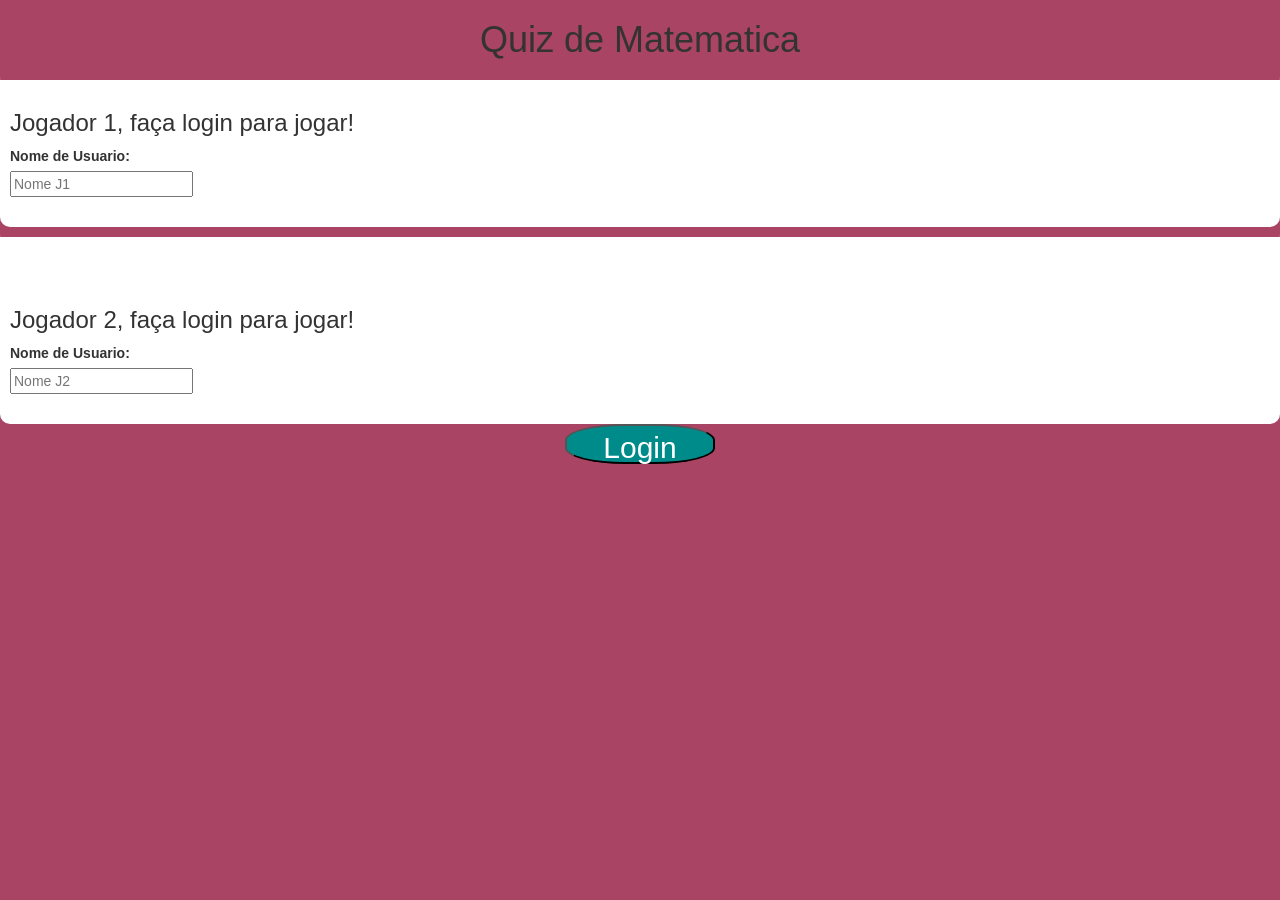
<file: index.html>
<html>
    <head>
        <title>Projeto 89</title>
        <meta name="viewport" content="width=device-width, initial-scale=1">
        <link rel="stylesheet" href="https://maxcdn.bootstrapcdn.com/bootstrap/3.4.0/css/bootstrap.min.css">
        <script src="https://ajax.googleapis.com/ajax/libs/jquery/3.4.1/jquery.min.js"></script>
            <script src="https://maxcdn.bootstrapcdn.com/bootstrap/3.4.0/js/bootstrap.min.js"></script>
                <link rel="stylesheet" type="text/css" href="game.css">
                <script src="game_login.js"> </script>
    </head>
<body>
    <center>
    <h1>Quiz de Matematica</h1>
    <div id="div1">
        <h3>Jogador 1, faça login para jogar!</h3>
        <label>Nome de Usuario:</label>
        <br> 
        <input id="box1" type="text" placeholder="Nome J1">
        <br> <br>
    </div>
   
    <div id="div2">
        <br> <br>
        <h3> Jogador 2, faça login para jogar!</h3>
        <label>Nome de Usuario:</label> 
        <br>
        <input id="box2" type="text" placeholder="Nome J2">
        <br> <br>
    </div>
    <button onclick="adduser()" id="logar">Login</button>
    </center>
</body>
</html>
</file>
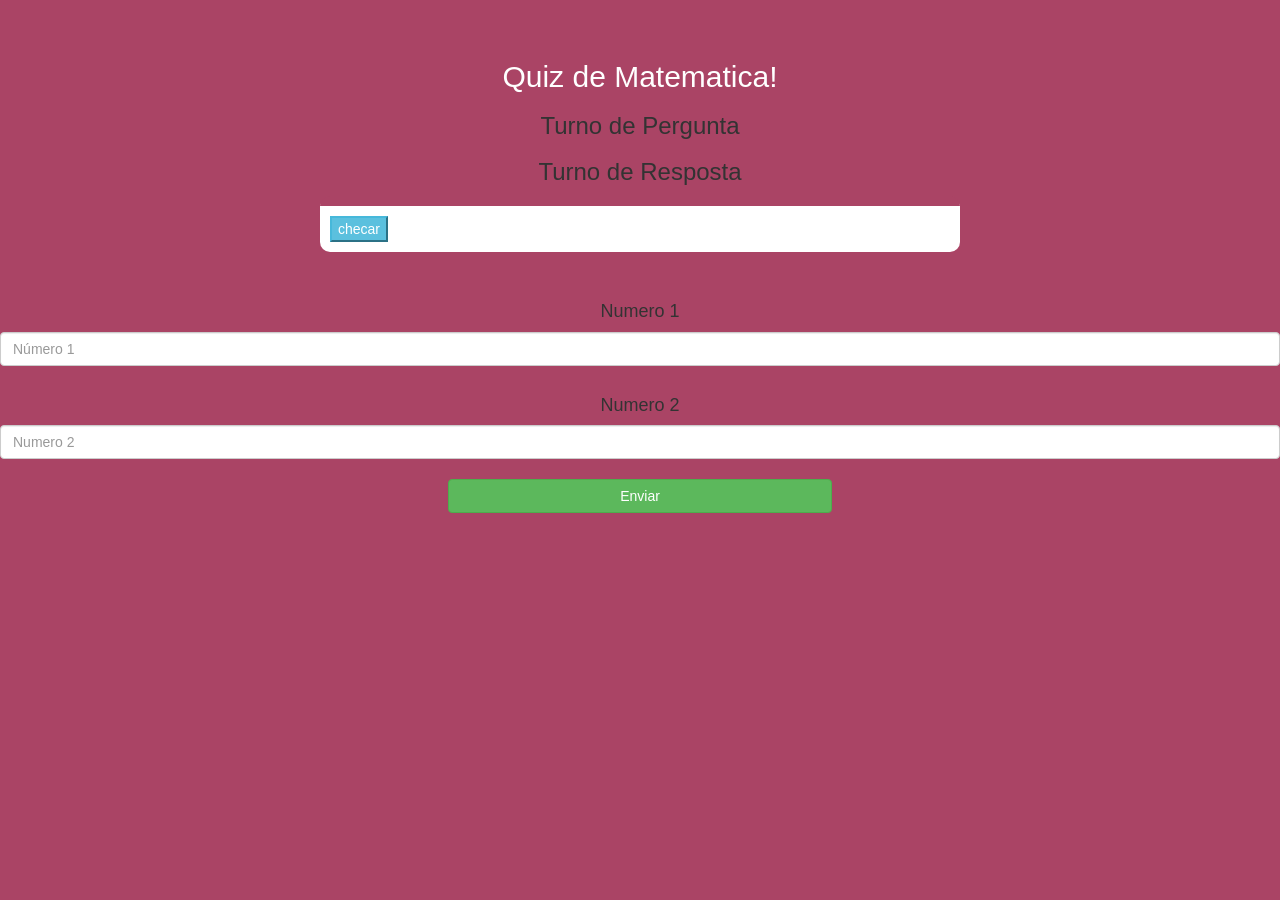
<file: game_page.html>
<html>
    <head>
        <title>Jogo: Quiz de Matematica</title>
        <meta name="viewport" content="width=device-width, initial-scale=1">
        <link rel="stylesheet" href="https://maxcdn.bootstrapcdn.com/bootstrap/3.4.0/css/bootstrap.min.css">
        <script src="https://ajax.googleapis.com/ajax/libs/jquery/3.4.1/jquery.min.js"></script>
            <script src="https://maxcdn.bootstrapcdn.com/bootstrap/3.4.0/js/bootstrap.min.js"></script>
                <link rel="stylesheet" type="text/css" href="game.css">
                <script src="game_login.js"></script>
    </head>
    <body>
        <center>
        <h4 id="player1_name"></h4> <span id="player1_score"></span>
        <br>
        <h4 id="player2_name"></h4> <span id="player2_score"></span>

        <div class="container">
        </center>
            <center>
                <h2 style="color:white;">Quiz de Matematica!</h2>
                <h3 id="player_question">Turno de Pergunta</h3>
            <h3 id="player_answer">Turno de Resposta</h3>
            <div id='output' class="col-lg-6">
                
                
                <button class="brn btn-info" onclick="check()">checar</button>
            </div>
            
            <br>
            <br>
            <h4>Numero 1</h4>
            <input type="text" id="number1" class="form-control" placeholder="Número 1">
            <br>
            <h4>Numero 2</h4>
            <input type="text" id="number2" class="form-control" placeholder="Numero 2">
            <br>
            <button onclick="send()" class="btn btn-success" style="width: 30%;">Enviar</button>
            </div>
                  
            <script src="game_page.js"></script>
            
            </center>
    </body>
</html>
</file>
<file: game.css>
body{
    background-color: #AA4465;
}

#logar{
    background-color: darkcyan;
    width: 150px;
    height: 40px;
    color:white;
    border-radius: 40%;
    font-size:30px;
}
#div1{
    background-color: white;
    border-radius: 10px;
    border-top: 10px solid #AA4465;
    padding: 10px;
    float: none;
    text-align: left;
}
#div2{
    background-color: white;
    border-radius: 10px;
    border-top: 10px solid #AA4465;
    padding: 10px;
    float: none;
    text-align: left;
}
#output
{
    background-color: white;
    border-radius: 10px;
    border-top: 10px solid #AA4465;
    padding: 10px;
    float: none;
    text-align: left;
}
</file>
